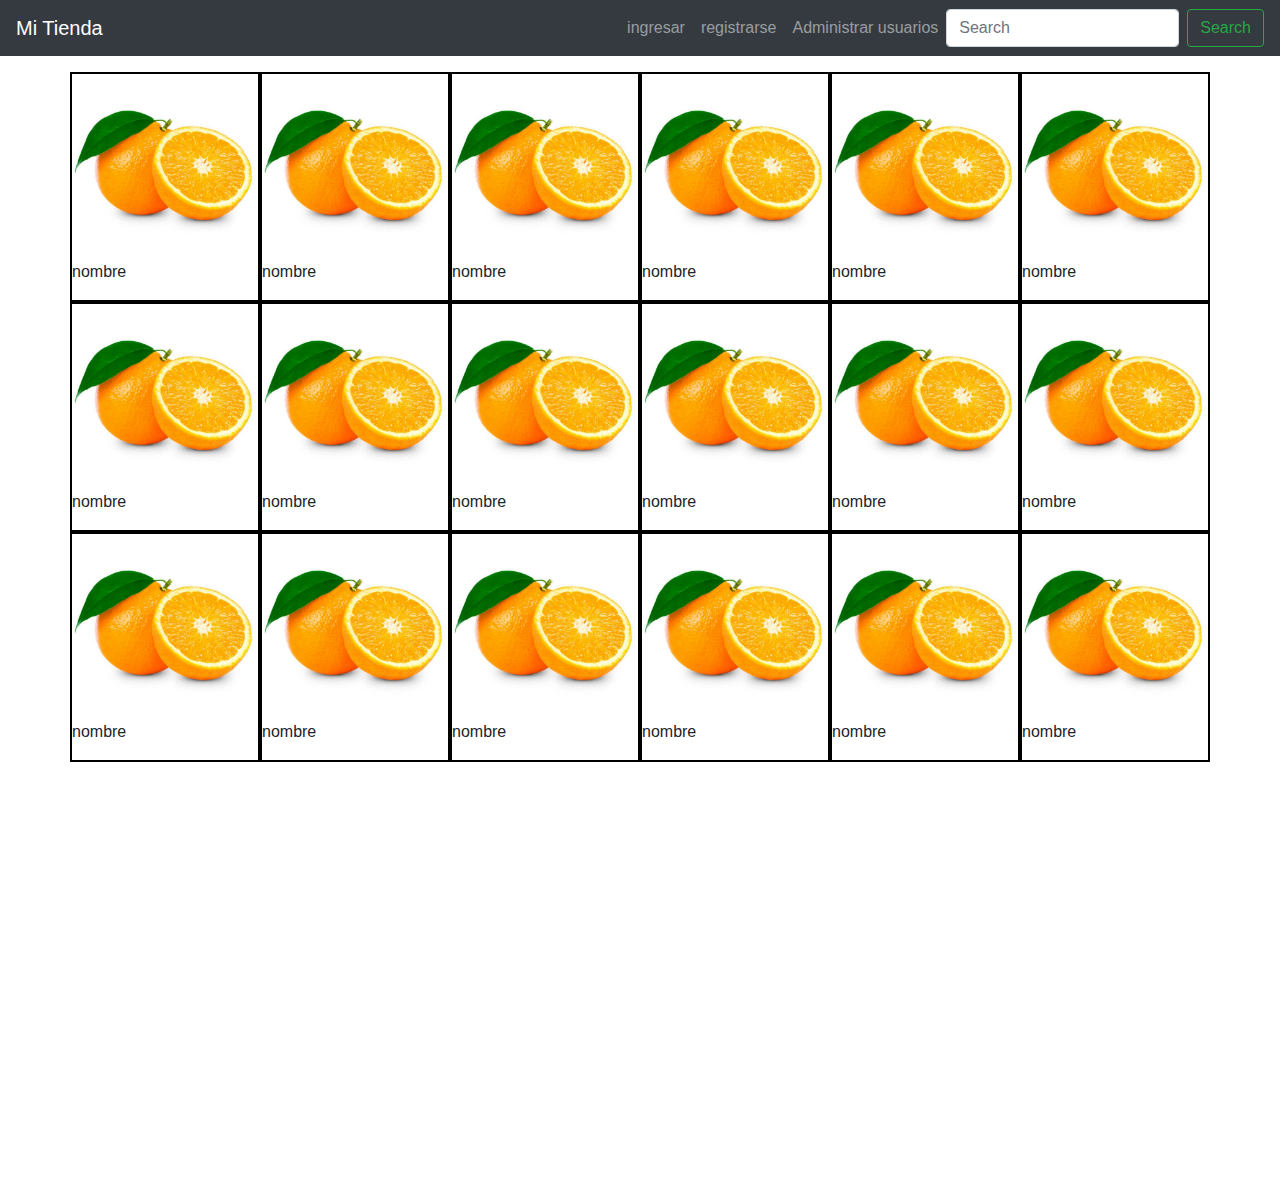
<file: index.html>
<!doctype html>
<html lang="en">
  <head>
    <meta charset="utf-8">
    <meta name="viewport" content="width=device-width, initial-scale=1, shrink-to-fit=no">
    <meta name="description" content="">
    <meta name="author" content="">
    <link rel="icon" href="icono">

    <title>Mi Tienda</title>
    <link href="css/bootstrap.min.css" rel="stylesheet">
    <link href="css/navbar-top-fixed.css" rel="stylesheet">
    <link href="css/style.css" rel="stylesheet">
  </head>

  <body>
    <!--inicio Navbar -->
    <nav class="navbar navbar-expand-md navbar-dark fixed-top bg-dark">
      <a class="navbar-brand" href="index.html">Mi Tienda</a>
      <button class="navbar-toggler" type="button" data-toggle="collapse" data-target="#navbarCollapse" aria-controls="navbarCollapse" aria-expanded="false" aria-label="Toggle navigation">
        <span class="navbar-toggler-icon"></span>
      </button>
      <div class="collapse navbar-collapse" id="navbarCollapse">
        <ul class="navbar-nav ml-auto ">
          <li class="nav-item">
            <a class="nav-link" href="#">ingresar</a>
          </li>
          <li class="nav-item">
            <a class="nav-link" href="registro.html">registrarse</a>
          </li>
          <li class="nav-item">
            <a class="nav-link" href="usuarios.php">Administrar usuarios</a>
          </li>
        </ul>
        <form class="form-inline mt-2 mt-md-0">
          <input class="form-control mr-sm-2" type="text" placeholder="Search" aria-label="Search">
          <button class="btn btn-outline-success my-2 my-sm-0" type="submit">Search</button>
        </form>
      </div>
    </nav>
    <!-- fin navbar -->

    <!-- inicio tabla de productos -->
    <div class="container">
        <div class="row"> 
                <div class="col-4 col-sm-3 col-md-2 p-0 bordes"><img src="img/naranja.jpg" class="img-fluid" alt=""><p class="nombre">nombre</p></div>  
                <div class="col-4 col-sm-3 col-md-2 p-0 bordes"><img src="img/naranja.jpg" class="img-fluid" alt=""><p class="nombre">nombre</p></div>  
                <div class="col-4 col-sm-3 col-md-2 p-0 bordes"><img src="img/naranja.jpg" class="img-fluid" alt=""><p class="nombre">nombre</p></div>  
                <div class="col-4 col-sm-3 col-md-2 p-0 bordes"><img src="img/naranja.jpg" class="img-fluid" alt=""><p class="nombre">nombre</p></div>  
                <div class="col-4 col-sm-3 col-md-2 p-0 bordes"><img src="img/naranja.jpg" class="img-fluid" alt=""><p class="nombre">nombre</p></div>  
                <div class="col-4 col-sm-3 col-md-2 p-0 bordes"><img src="img/naranja.jpg" class="img-fluid" alt=""><p class="nombre">nombre</p></div>  
                <div class="col-4 col-sm-3 col-md-2 p-0 bordes"><img src="img/naranja.jpg" class="img-fluid" alt=""><p class="nombre">nombre</p></div>  
                <div class="col-4 col-sm-3 col-md-2 p-0 bordes"><img src="img/naranja.jpg" class="img-fluid" alt=""><p class="nombre">nombre</p></div>  
                <div class="col-4 col-sm-3 col-md-2 p-0 bordes"><img src="img/naranja.jpg" class="img-fluid" alt=""><p class="nombre">nombre</p></div>  
                <div class="col-4 col-sm-3 col-md-2 p-0 bordes"><img src="img/naranja.jpg" class="img-fluid" alt=""><p class="nombre">nombre</p></div>  
                <div class="col-4 col-sm-3 col-md-2 p-0 bordes"><img src="img/naranja.jpg" class="img-fluid" alt=""><p class="nombre">nombre</p></div>  
                <div class="col-4 col-sm-3 col-md-2 p-0 bordes"><img src="img/naranja.jpg" class="img-fluid" alt=""><p class="nombre">nombre</p></div>  
                <div class="col-4 col-sm-3 col-md-2 p-0 bordes"><img src="img/naranja.jpg" class="img-fluid" alt=""><p class="nombre">nombre</p></div>  
                <div class="col-4 col-sm-3 col-md-2 p-0 bordes"><img src="img/naranja.jpg" class="img-fluid" alt=""><p class="nombre">nombre</p></div>  
                <div class="col-4 col-sm-3 col-md-2 p-0 bordes"><img src="img/naranja.jpg" class="img-fluid" alt=""><p class="nombre">nombre</p></div>  
                <div class="col-4 col-sm-3 col-md-2 p-0 bordes"><img src="img/naranja.jpg" class="img-fluid" alt=""><p class="nombre">nombre</p></div>  
                <div class="col-4 col-sm-3 col-md-2 p-0 bordes"><img src="img/naranja.jpg" class="img-fluid" alt=""><p class="nombre">nombre</p></div>  
                <div class="col-4 col-sm-3 col-md-2 p-0 bordes"><img src="img/naranja.jpg" class="img-fluid" alt=""><p class="nombre">nombre</p></div>                 
        </div>
    </div>
    <!-- fin de tabla de productos -->

    <!-- inicio de paginacion -->

    <!-- fin de paginacion -->


    <!-- js -->
    <script src="https://code.jquery.com/jquery-3.2.1.slim.min.js" integrity="sha384-KJ3o2DKtIkvYIK3UENzmM7KCkRr/rE9/Qpg6aAZGJwFDMVNA/GpGFF93hXpG5KkN" crossorigin="anonymous"></script>
    <script>window.jQuery || document.write('<script src="js/jquery-slim.min.js"><\/script>')</script>
    <script src="js//popper.min.js"></script>
    <script src="js/bootstrap.min.js"></script>
  </body>
</html>
</file>
<file: css/navbar-top-fixed.css>
/* Show it is fixed to the top */
body {
  min-height: 75rem;
  padding-top: 4.5rem;
}
</file>
<file: css/style.css>
.bordes{
    border: 2px solid black;
}
</file>
